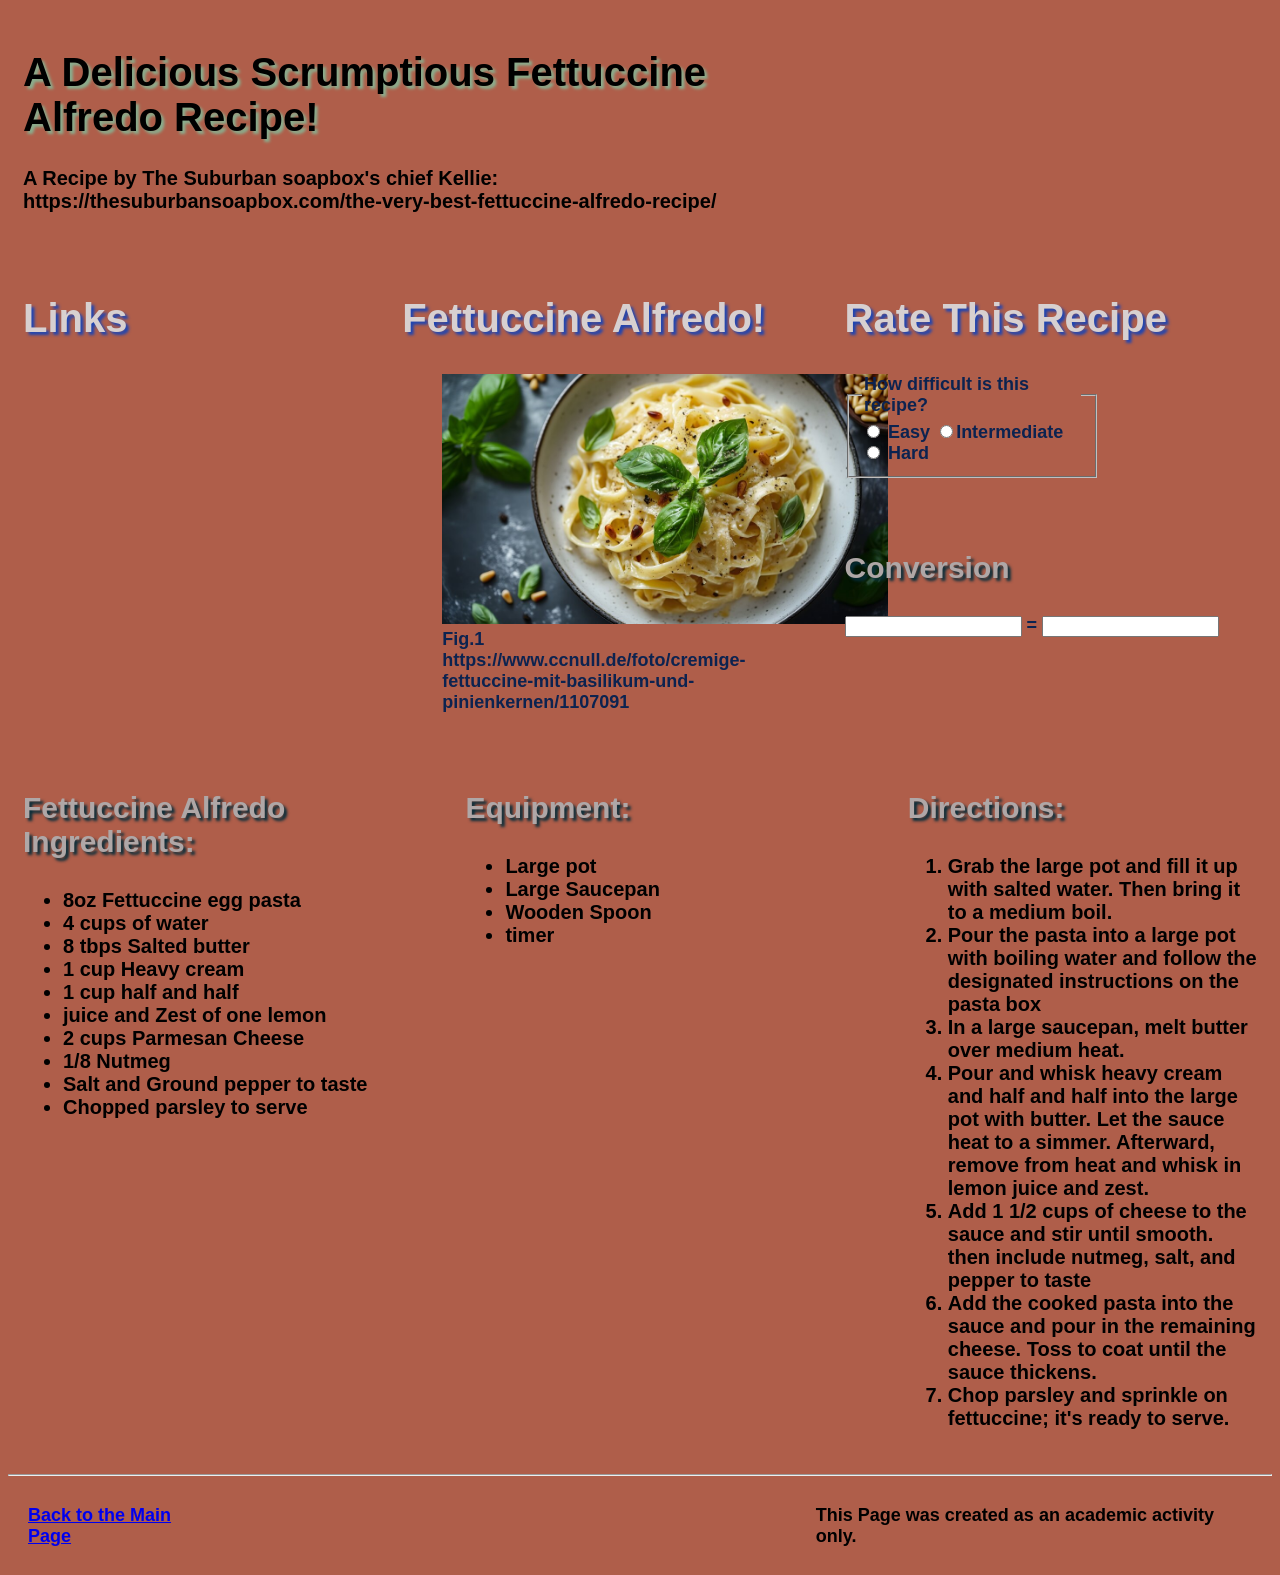
<file: index.html>
<!doctype html>
<html lang="en">
  <head>
    <!-- Required meta tags -->
    <meta charset="utf-8">
    <meta name="viewport" content="width=device-width, initial-scale=1, shrink-to-fit=no">
    <meta name="Kellie" content="Gabby">
    <link rel="stylesheet" href="css/Fettuccine.css" type="text/css">
    <title> A Delicious Scrumptious Fettuccine Alfredo Recipe!</title>
</head>
    <body>
  
  
<div class="container-fluid">

      <!-- Header -->
    <div class="row">
     <div class="col" style="width:60%">

  <h1>A Delicious Scrumptious Fettuccine Alfredo Recipe!</h1>
  <p> A Recipe by The Suburban soapbox's chief Kellie: 
      https://thesuburbansoapbox.com/the-very-best-fettuccine-alfredo-recipe/</p>
   
</div>
</div>

<!--Links|Main|Rate -->
<div class="row">
  <div class="col" style="width:30%">
 <h2> Links </h2> 
</div>

<!--Image-->
<div class="col" style="width:35%">
    <h2>Fettuccine Alfredo!</h2>
    <figure>
        <img src="images/Fettuccine_Alfredo.jpg" alt="Fettuccine Alfredo" style= "height: 250px;"> 
         <figcaption>Fig.1 https://www.ccnull.de/foto/cremige-fettuccine-mit-basilikum-und-pinienkernen/1107091</figcaption>
    </figure>

</div>
  
<div class="col" style="width:35%">

   <!--Conversion | Rate -->
 <h2 class="rate"> Rate This Recipe </h2>
    <fieldset style="width: 250px;">
      <legend>How difficult is this recipe?</legend>
        <input type="radio" id="easy" name="easy"> Easy
        <input type="radio" id="med" name="med">Intermediate
        <input type="radio" id="hard" name="hard"> Hard
    </fieldset>
    <p>&nbsp;</p>
    <h3>Conversion</h3>
    <input type="text" id="tblspn" name ="tblspn">
    =
    <input type="text" id="cups" name="cups">

</div>
</div>
  <!--Directions|Equipment|Ingredients-->

<div class="row">
<div class="col" style="width:35%">
      <!--list of Ingredient-->
       <h3>Fettuccine Alfredo Ingredients:</h3> 
    <ul>
        <li>8oz Fettuccine egg pasta</li>

        <li>4 cups of water</li>

        <li>8 tbps Salted butter</li>

        <li>1 cup Heavy cream</li>

        <li>1 cup half and half</li>

        <li> juice and Zest of one lemon</li>

        <li>2 cups Parmesan Cheese</li>

        <li> 1/8 Nutmeg</li>

        <li> Salt and Ground pepper to taste</li>

        <li>Chopped parsley to serve </li>
    </ul> 
  
</div>

<div class="col" style="width:35%">
    <h3>Equipment:</h3>

    <ul>
        <li>Large pot</li>

        <li>Large Saucepan</li>

        <li>Wooden Spoon</li>

        <li>timer</li>
     </ul>
</div>

<div class="col" style="width:30%">
            <h3>Directions:</h3>
  <ol> 
        <li>Grab the large pot and fill it up with salted water. Then bring it to a medium boil.</li>
        <li>Pour the pasta into a large pot with boiling water and follow the designated instructions on the pasta box  </li>
        <li>In a large saucepan, melt butter over medium heat.</li>
        <li>Pour and whisk heavy cream and half and half into the large pot with butter. Let the sauce heat to a simmer. Afterward, remove from heat and whisk in lemon juice and zest.</li>
        <li>Add 1 1/2 cups of cheese to the sauce and stir until smooth. then include nutmeg, salt, and pepper to taste</li>
        <li>Add the cooked pasta into the sauce and pour in the remaining cheese. Toss to coat until the sauce thickens.</li>
        <li>Chop parsley and sprinkle on fettuccine; it's ready to serve. </li>
 </ol>  

</div>
</div>

<!--Footer-->

<hr>

<footer class="footer"> 
 <a href="index.html">Back to the Main Page</a>
 <span>This Page was created as an academic activity only.</span>

</footer> 

  </div>
</body>

</html>
</file>
<file: css/Fettuccine.css>
body{ 
    
 /*border: double cornflowerblue;*/
background:#af5e4a; 
color:#0c2350;
font-family:'Segoe UI', Tahoma, Geneva, Verdana, sans-serif;
font-weight: bold; 
font-size:18px;
}

h1{
     /*border: double cornflowerblue;*/
     font-family:'Franklin Gothic Medium', 'Arial Narrow', Arial, sans-serif;
    color:black;
    text-shadow: 3px 3px 3px #89af8f;
    font-size:40px;
}
h2{
    /*border: double cornflowerblue;*/
     font-family:'Lucida Sans', 'Lucida Sans Regular', 'Lucida Grande', 'Lucida Sans Unicode', Geneva, Verdana, sans-serif;
    color:rgb(215, 208, 208);
    text-shadow: 3px 3px 3px #1e45b2;
    font-size:40px;
}
.legend{
    font-size:20px;
}
h3{
    /*border: double cornflowerblue;*/
    font-family:'Gill Sans', 'Gill Sans MT', Calibri, 'Trebuchet MS', sans-serif;
    color:rgb(175, 167, 167);
    text-shadow: 3px 3px 3px #062d3a;
    font-size:30px;
    }
p {
    color:black;
    font-size:20px;
}
.p2{
    text-align: left;
}

ul{
    color:black;
    font-size: 20px;
    
}

li{
    color:black;
}
ol{
    color:black;
    font-size:20px;
}

.footer{
color:black;
display: flex;
justify-content:center;
gap:600px;
padding:20px;

}

/*End of styles*/

/*.wrapper{
 display: flex;
}

.wrapper div {

  flex: 1;

}*/

.box1{ 
/*border: double cornflowerblue;*/
padding:17px;
margin:6px;
}

.box2{
/*border: double cornflowerblue;*/
padding:10px;
margin:5px;


}

.box3{ 
/*border: double cornflowerblue;*/
padding:10px;
margin:5px;
position:relative;
top:10px;
left:150px;
}
    
.box4{ 
/*border: double cornflowerblue;*/
padding:10px;
margin:5px;

}
    
.box5{
/*border: double cornflowerblue;*/
padding:10px;
margin:15px;
position:relative;
top:-950px;
left:990px;


}

.box6{ 
/*border: double cornflowerblue;*/
padding:10px;
margin:5px;
position:relative;
top:-300px
}
.img{
    max: width 100%; 
    height:auto;
}
*{
    box-sizing: border-box;
}

[class*="col"] {
    float: left;
    width:33.33%;
    padding:15px;
}

.row::after{
    content: "";
    clear: both;
    display: block;

}
</file>
